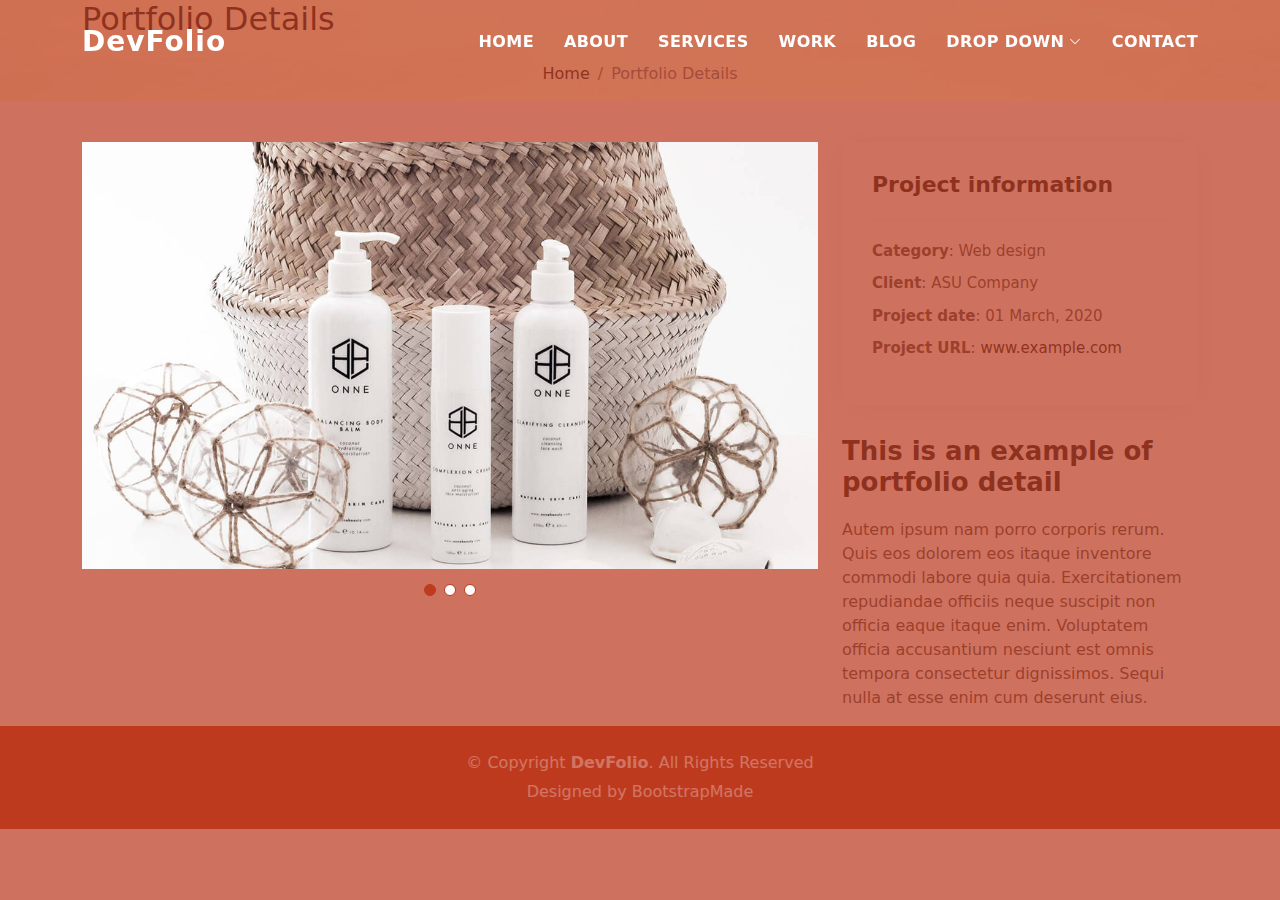
<file: DevFolio/portfolio-details.html>
<!DOCTYPE html>
<html lang="en">

<head>
  <meta charset="utf-8">
  <meta content="width=device-width, initial-scale=1.0" name="viewport">

  <title>DevFolio Bootstrap Portfolio Template - Portfolio Details</title>
  <meta content="" name="description">
  <meta content="" name="keywords">

  <!-- Favicons -->
  <link href="assets/img/favicon.png" rel="icon">
  <link href="assets/img/apple-touch-icon.png" rel="apple-touch-icon">

  <!-- Vendor CSS Files -->
  <link href="assets/vendor/bootstrap/css/bootstrap.min.css" rel="stylesheet">
  <link href="assets/vendor/bootstrap-icons/bootstrap-icons.css" rel="stylesheet">
  <link href="assets/vendor/glightbox/css/glightbox.min.css" rel="stylesheet">
  <link href="assets/vendor/swiper/swiper-bundle.min.css" rel="stylesheet">

  <!-- Template Main CSS File -->
  <link href="assets/css/style.css" rel="stylesheet">

  <!-- =======================================================
  * Template Name: DevFolio - v4.0.1
  * Template URL: https://bootstrapmade.com/devfolio-bootstrap-portfolio-html-template/
  * Author: BootstrapMade.com
  * License: https://bootstrapmade.com/license/
  ======================================================== -->
</head>

<body>

  <!-- ======= Header ======= -->
  <header id="header" class="fixed-top">
    <div class="container d-flex align-items-center justify-content-between">

      <h1 class="logo"><a href="index.html">DevFolio</a></h1>
      <!-- Uncomment below if you prefer to use an image logo -->
      <!-- <a href="index.html" class="logo"><img src="assets/img/logo.png" alt="" class="img-fluid"></a>-->

      <nav id="navbar" class="navbar">
        <ul>
          <li><a class="nav-link scrollto " href="#hero">Home</a></li>
          <li><a class="nav-link scrollto" href="#about">About</a></li>
          <li><a class="nav-link scrollto" href="#services">Services</a></li>
          <li><a class="nav-link scrollto " href="#work">Work</a></li>
          <li><a class="nav-link scrollto " href="#blog">Blog</a></li>
          <li class="dropdown"><a href="#"><span>Drop Down</span> <i class="bi bi-chevron-down"></i></a>
            <ul>
              <li><a href="#">Drop Down 1</a></li>
              <li class="dropdown"><a href="#"><span>Deep Drop Down</span> <i class="bi bi-chevron-right"></i></a>
                <ul>
                  <li><a href="#">Deep Drop Down 1</a></li>
                  <li><a href="#">Deep Drop Down 2</a></li>
                  <li><a href="#">Deep Drop Down 3</a></li>
                  <li><a href="#">Deep Drop Down 4</a></li>
                  <li><a href="#">Deep Drop Down 5</a></li>
                </ul>
              </li>
              <li><a href="#">Drop Down 2</a></li>
              <li><a href="#">Drop Down 3</a></li>
              <li><a href="#">Drop Down 4</a></li>
            </ul>
          </li>
          <li><a class="nav-link scrollto" href="#contact">Contact</a></li>
        </ul>
        <i class="bi bi-list mobile-nav-toggle"></i>
      </nav><!-- .navbar -->

    </div>
  </header><!-- End Header -->

  <div class="intro intro-single route bg-image" style="background-image: url(assets/img/overlay-bg.jpg)">
    <div class="overlay-mf"></div>
    <div class="intro-content display-table">
      <div class="table-cell">
        <div class="container">
          <h2 class="intro-title mb-4">Portfolio Details</h2>
          <ol class="breadcrumb d-flex justify-content-center">
            <li class="breadcrumb-item">
              <a href="#">Home</a>
            </li>
            <li class="breadcrumb-item active">Portfolio Details</li>
          </ol>
        </div>
      </div>
    </div>
  </div>

  <main id="main">

    <!-- ======= Portfolio Details Section ======= -->
    <section id="portfolio-details" class="portfolio-details">
      <div class="container">

        <div class="row gy-4">

          <div class="col-lg-8">
            <div class="portfolio-details-slider swiper-container">
              <div class="swiper-wrapper align-items-center">

                <div class="swiper-slide">
                  <img src="assets/img/portfolio-details-1.jpg" alt="">
                </div>

                <div class="swiper-slide">
                  <img src="assets/img/portfolio-details-2.jpg" alt="">
                </div>

                <div class="swiper-slide">
                  <img src="assets/img/portfolio-details-3.jpg" alt="">
                </div>

              </div>
              <div class="swiper-pagination"></div>
            </div>
          </div>

          <div class="col-lg-4">
            <div class="portfolio-info">
              <h3>Project information</h3>
              <ul>
                <li><strong>Category</strong>: Web design</li>
                <li><strong>Client</strong>: ASU Company</li>
                <li><strong>Project date</strong>: 01 March, 2020</li>
                <li><strong>Project URL</strong>: <a href="#">www.example.com</a></li>
              </ul>
            </div>
            <div class="portfolio-description">
              <h2>This is an example of portfolio detail</h2>
              <p>
                Autem ipsum nam porro corporis rerum. Quis eos dolorem eos itaque inventore commodi labore quia quia.
                Exercitationem repudiandae officiis neque suscipit non officia eaque itaque enim. Voluptatem officia
                accusantium nesciunt est omnis tempora consectetur dignissimos. Sequi nulla at esse enim cum deserunt
                eius.
              </p>
            </div>
          </div>

        </div>

      </div>
    </section><!-- End Portfolio Details Section -->

  </main><!-- End #main -->

  <!-- ======= Footer ======= -->
  <footer>
    <div class="container">
      <div class="row">
        <div class="col-sm-12">
          <div class="copyright-box">
            <p class="copyright">&copy; Copyright <strong>DevFolio</strong>. All Rights Reserved</p>
            <div class="credits">
              <!--
              All the links in the footer should remain intact.
              You can delete the links only if you purchased the pro version.
              Licensing information: https://bootstrapmade.com/license/
              Purchase the pro version with working PHP/AJAX contact form: https://bootstrapmade.com/buy/?theme=DevFolio
            -->
              Designed by <a href="https://bootstrapmade.com/">BootstrapMade</a>
            </div>
          </div>
        </div>
      </div>
    </div>
  </footer>
  <!-- End  Footer -->

  <div id="preloader"></div>
  <a href="#" class="back-to-top d-flex align-items-center justify-content-center"><i
      class="bi bi-arrow-up-short"></i></a>

  <!-- Vendor JS Files -->
  <script src="assets/vendor/bootstrap/js/bootstrap.bundle.min.js"></script>
  <script src="assets/vendor/glightbox/js/glightbox.min.js"></script>
  <script src="assets/vendor/php-email-form/validate.js"></script>
  <script src="assets/vendor/purecounter/purecounter.js"></script>
  <script src="assets/vendor/swiper/swiper-bundle.min.js"></script>
  <script src="assets/vendor/typed.js/typed.min.js"></script>

  <!-- Template Main JS File -->
  <script src="assets/js/main.js"></script>

</body>

</html>
</file>
<file: DevFolio/assets/css/style.css>
/**
* Template Name: DevFolio - v4.0.1
* Template URL: https://bootstrapmade.com/devfolio-bootstrap-portfolio-html-template/
* Author: BootstrapMade.com
* License: https://bootstrapmade.com/license/
*/

/*--------------------------------------------------------------
# General
--------------------------------------------------------------*/
body {
  background-color: #f5f5f5;
  color: #4e4e4e;
}

h1,
h2,
h3,
h4,
h5,
h6 {
  color: #1e1e1e;
}

a {
  color: #1e1e1e;
  text-decoration: none;
  transition: all 0.5s ease-in-out;
}

a:hover {
  color: #BD3B1F;
  text-decoration: none;
  transition: all 0.5s ease-in-out;
}

.p-r {
  position: relative;
}

.color-a {
  text-decoration: none;
  color: #BD3B1F;
}

.color-d {
  color: #f5f5f5;
}

.color-text-a {
  text-decoration: none;
  color: #4e4e4e;
}

.box-shadow, .paralax-mf, .service-box, .work-box, .card-blog {
  box-shadow: 0 13px 8px -10px rgba(0, 0, 0, 0.1);
}

.box-shadow-a, .button:hover {
  text-decoration: none;
  box-shadow: 0 0 0 4px #cde1f8;
}

.display-5 {
  font-size: 2.5rem;
  font-weight: 300;
  line-height: 1.1;
}

.display-6 {
  font-size: 2rem;
  font-weight: 300;
  line-height: 1.1;
}

.avatar {
  width: 32px;
  height: 32px;
  margin-right: 4px;
  overflow: hidden;
}

.bg-image {
  background-repeat: no-repeat;
  background-attachment: fixed;
  background-size: cover;
  background-position: center center;
}

@media (max-width: 1024px) {
  .bg-image {
    background-attachment: scroll;
  }
}

.overlay-mf {
  background-color: #BD3B1F;
}

.overlay-mf {
  position: absolute;
  top: 0;
  left: 0px;
  padding: 0;
  height: 100%;
  width: 100%;
  opacity: .7;
}

.paralax-mf {
  position: relative;
  padding: 8rem 0;
}

.display-table {
  width: 100%;
  height: 100%;
  display: table;
}

.table-cell {
  display: table-cell;
  vertical-align: middle;
}

/*--/ Sections /--*/
.sect-4 {
  padding: 4rem 0;
}

.sect-pt4 {
  padding-top: 4rem;
}

.sect-mt4 {
  margin-top: 4rem;
}

/*--/ Title s /--*/
.title-s {
  font-weight: 600;
  color: #1e1e1e;
  font-size: 1.1rem;
}

/*--/ Title A /--*/
.title-box {
  margin-bottom: 4rem;
}

.title-a {
  text-decoration: none;
  font-size: 3rem;
  font-weight: bold;
  text-transform: uppercase;
}

.subtitle-a {
  text-decoration: none;
  color: #4e4e4e;
}

.line-mf {
  width: 40px;
  height: 5px;
  background-color: #BD3B1F;
  margin: 0 auto;
}

/*--/ Title Left /--*/
.title-box-2 {
  margin-bottom: 3rem;
}

.title-left {
  font-size: 2rem;
  position: relative;
}

.title-left:before {
  content: '';
  position: absolute;
  height: 3px;
  background-color: #BD3B1F;
  width: 100px;
  bottom: -12px;
}

/*------/ Box /------*/
.box-pl2 {
  padding-left: 2rem;
}

.box-shadow-full {
  padding: 3rem 1.25rem;
  position: relative;
  background-color: #fff;
  margin-bottom: 3rem;
  z-index: 2;
  box-shadow: 0 1px 1px 0 rgba(0, 0, 0, 0.06), 0 2px 5px 0 rgba(0, 0, 0, 0.2);
}

@media (min-width: 768px) {
  .box-shadow-full {
    padding: 3rem;
  }
}

/*------/ Socials /------*/
.socials {
  padding: 1.5rem 0;
}

.socials ul li {
  display: inline-block;
}

.socials .ico-circle {
  height: 40px;
  width: 40px;
  font-size: 1.2rem;
  border-radius: 50%;
  line-height: 1.6;
  margin: 0 15px 0 0;
  box-shadow: 0 0 0 3px #BD3B1F;
  transition: all 500ms ease;
}

.socials .ico-circle:hover {
  background-color: #BD3B1F;
  color: #fff;
  box-shadow: 0 0 0 3px #cde1f8;
  transition: all 500ms ease;
}

/*------/ Ul resect /------*/
.ul-resect, .socials ul, .list-ico, .blog-wrapper .post-meta ul, .box-comments .list-comments, .widget-sidebar .list-sidebar, .widget-tags ul {
  list-style: none;
  padding-left: 0;
  margin-bottom: 0;
}

.list-ico {
  line-height: 2;
}

.list-ico span {
  color: #BD3B1F;
  margin-right: 10px;
}

/*------/ Ico Circle /------*/
.ico-circle {
  height: 100px;
  width: 100px;
  font-size: 2rem;
  border-radius: 50%;
  line-height: 1.55;
  margin: 0 auto;
  text-align: center;
  box-shadow: 0 0 0 10px #BD3B1F;
  display: block;
}

/*------/ Owl Carousel /------*/
.owl-theme .owl-dots {
  text-align: center;
  margin-top: 18px;
}

.owl-theme .owl-dots .owl-dot {
  display: inline-block;
}

.owl-theme .owl-dots .owl-dot span {
  width: 18px;
  height: 7px;
  margin: 5px 5px;
  background: #cde1f8;
  border: 0px solid #cde1f8;
  display: block;
  transition: all 0.6s ease-in-out;
  cursor: pointer;
}

.owl-theme .owl-dots .owl-dot:hover span {
  background-color: #cde1f8;
}

.owl-theme .owl-dots .owl-dot.active span {
  background-color: #1B1B1B;
  width: 25px;
}

/*--/ Scrolltop s /--*/
.scrolltop-mf {
  position: relative;
  display: none;
}

.scrolltop-mf span {
  z-index: 999;
  position: fixed;
  width: 42px;
  height: 42px;
  background-color: #BD3B1F;
  opacity: .7;
  font-size: 1.6rem;
  line-height: 1.5;
  text-align: center;
  color: #fff;
  top: auto;
  left: auto;
  right: 30px;
  bottom: 50px;
  cursor: pointer;
  border-radius: 50%;
}

/*--------------------------------------------------------------
# Back to top button
--------------------------------------------------------------*/
.back-to-top {
  position: fixed;
  visibility: hidden;
  opacity: 0;
  right: 15px;
  bottom: 15px;
  z-index: 996;
  background: #BD3B1F;
  width: 40px;
  height: 40px;
  border-radius: 50px;
  transition: all 0.4s;
}

.back-to-top i {
  font-size: 28px;
  color: #fff;
  line-height: 0;
}

.back-to-top:hover {
  background: #BD3B1F;
  color: #fff;
}

.back-to-top.active {
  visibility: visible;
  opacity: 1;
}

/*------/ Prelaoder /------*/
#preloader {
  position: fixed;
  top: 0;
  left: 0;
  right: 0;
  bottom: 0;
  z-index: 9999;
  overflow: hidden;
  background: #fff;
}

#preloader:before {
  content: "";
  position: fixed;
  top: calc(50% - 30px);
  left: calc(50% - 30px);
  border: 6px solid #f2f2f2;
  border-top: 6px solid #BD3B1F;
  border-radius: 50%;
  width: 60px;
  height: 60px;
  -webkit-animation: animate-preloader 1s linear infinite;
  animation: animate-preloader 1s linear infinite;
}

@-webkit-keyframes animate-preloader {
  0% {
    transform: rotate(0deg);
  }
  100% {
    transform: rotate(360deg);
  }
}

@keyframes animate-preloader {
  0% {
    transform: rotate(0deg);
  }
  100% {
    transform: rotate(360deg);
  }
}

/*------/ Button /------*/
.button {
  display: inline-block;
  padding: .3rem .6rem;
  text-align: center;
  vertical-align: middle;
  -webkit-user-select: none;
  -moz-user-select: none;
  user-select: none;
  font-size: 1rem;
  border-radius: .3rem;
  border: 1px solid transparent;
  transition: all 500ms ease;
  cursor: pointer;
}

.button:focus {
  outline: 0;
}

.button:hover {
  background-color: #BD3B1F;
  color: #fff;
  transition: all 500ms ease;
}

.button-a {
  text-decoration: none;
  background-color: #BD3B1F;
  color: #fff;
  border-color: #cde1f8;
}

.button-big {
  padding: .9rem 2.3rem;
  font-size: 1.2rem;
}

.button-rouded {
  border-radius: 5rem;
}

.btn-lg {
  padding: .5rem 1rem;
  font-size: 1.25rem;
  line-height: 1.5;
  border-radius: .3rem;
}

/*--------------------------------------------------------------
# Header
--------------------------------------------------------------*/
#header {
  transition: all 0.5s;
  z-index: 997;
  padding: 20px 0;
}

#header .logo {
  font-size: 28px;
  margin: 0;
  padding: 0;
  font-weight: 600;
  letter-spacing: 1px;
}

#header .logo a {
  color: #fff;
}

#header .logo img {
  max-height: 40px;
}

#header.header-scrolled {
  background: rgba(0, 0, 0, 0.9);
  padding: 12px 0;
}

/*--------------------------------------------------------------
# Navigation Menu
--------------------------------------------------------------*/
/**
* Desktop Navigation 
*/
.navbar {
  padding: 0;
}

.navbar ul {
  margin: 0;
  padding: 0;
  display: flex;
  list-style: none;
  align-items: center;
}

.navbar li {
  position: relative;
}

.navbar > ul > li {
  white-space: nowrap;
  padding: 10px 0 10px 30px;
}

.navbar a {
  display: flex;
  align-items: center;
  justify-content: space-between;
  color: #fff;
  font-size: 16px;
  font-weight: 600;
  padding: 0;
  white-space: nowrap;
  transition: 0.3s;
  letter-spacing: 0.4px;
  position: relative;
  text-transform: uppercase;
}

.navbar a i {
  font-size: 12px;
  line-height: 0;
  margin-left: 5px;
}

.navbar > ul > li > a:before {
  content: "";
  position: absolute;
  width: 100%;
  height: 2px;
  bottom: -6px;
  left: 0;
  width: 0;
  background-color: #fff;
  visibility: hidden;
  transition: all 0.3s ease-in-out 0s;
}

.navbar a:hover:before, .navbar li:hover > a:before, .navbar .active:before {
  visibility: visible;
  width: 80%;
}

.navbar a:hover, .navbar .active, .navbar li:hover > a {
  color: #fff;
}

.navbar .dropdown ul {
  display: block;
  position: absolute;
  left: 30px;
  top: calc(100% + 30px);
  margin: 0;
  padding: 10px 0;
  z-index: 99;
  opacity: 0;
  visibility: hidden;
  background: #fff;
  box-shadow: 0px 0px 30px rgba(127, 137, 161, 0.25);
  transition: 0.3s;
}

.navbar .dropdown ul li {
  min-width: 200px;
}

.navbar .dropdown ul a {
  padding: 10px 20px;
  font-size: 14px;
  text-transform: none;
  color: #4e4e4e;
}

.navbar .dropdown ul a i {
  font-size: 12px;
}

.navbar .dropdown ul a:hover, .navbar .dropdown ul .active:hover, .navbar .dropdown ul li:hover > a {
  color: #BD3B1F;
}

.navbar .dropdown:hover > ul {
  opacity: 1;
  top: 100%;
  visibility: visible;
}

.navbar .dropdown .dropdown ul {
  top: 0;
  left: calc(100% - 30px);
  visibility: hidden;
}

.navbar .dropdown .dropdown:hover > ul {
  opacity: 1;
  top: 0;
  left: 100%;
  visibility: visible;
}

@media (max-width: 1366px) {
  .navbar .dropdown .dropdown ul {
    left: -90%;
  }
  .navbar .dropdown .dropdown:hover > ul {
    left: -100%;
  }
}

/**
* Mobile Navigation 
*/
.mobile-nav-toggle {
  color: #fff;
  font-size: 28px;
  cursor: pointer;
  display: none;
  line-height: 0;
  transition: 0.5s;
}

@media (max-width: 991px) {
  .mobile-nav-toggle {
    display: block;
  }
  .navbar ul {
    display: none;
  }
}

.navbar-mobile {
  position: fixed;
  overflow: hidden;
  top: 0;
  right: 0;
  left: 0;
  bottom: 0;
  background: rgba(78, 78, 78, 0.9);
  transition: 0.3s;
  z-index: 999;
}

.navbar-mobile .mobile-nav-toggle {
  position: absolute;
  top: 15px;
  right: 15px;
}

.navbar-mobile ul {
  display: block;
  position: absolute;
  top: 55px;
  right: 15px;
  bottom: 15px;
  left: 15px;
  padding: 10px 0;
  background-color: #fff;
  overflow-y: auto;
  transition: 0.3s;
}

.navbar-mobile > ul > li {
  padding: 0;
}

.navbar-mobile a:hover:before, .navbar-mobile li:hover > a:before, .navbar-mobile .active:before {
  visibility: hidden;
}

.navbar-mobile a {
  padding: 10px 20px;
  font-size: 15px;
  color: #4e4e4e;
}

.navbar-mobile a:hover, .navbar-mobile .active, .navbar-mobile li:hover > a {
  color: #BD3B1F;
}

.navbar-mobile .getstarted {
  margin: 15px;
}

.navbar-mobile .dropdown ul {
  position: static;
  display: none;
  margin: 10px 20px;
  padding: 10px 0;
  z-index: 99;
  opacity: 1;
  visibility: visible;
  background: #fff;
  box-shadow: 0px 0px 30px rgba(127, 137, 161, 0.25);
}

.navbar-mobile .dropdown ul li {
  min-width: 200px;
}

.navbar-mobile .dropdown ul a {
  padding: 10px 20px;
}

.navbar-mobile .dropdown ul a i {
  font-size: 12px;
}

.navbar-mobile .dropdown ul a:hover, .navbar-mobile .dropdown ul .active:hover, .navbar-mobile .dropdown ul li:hover > a {
  color: #BD3B1F;
}

.navbar-mobile .dropdown > .dropdown-active {
  display: block;
}

/*--------------------------------------------------------------
# Hero Section
--------------------------------------------------------------*/
.hero {
  height: 100vh;
  position: relative;
  color: #fff;
}

.hero .hero-content {
  text-align: center;
  position: absolute;
}

.hero .overlay-itro {
  background-color: rgba(0, 0, 0, 0.6);
  position: absolute;
  top: 0;
  left: 0px;
  padding: 0;
  height: 100%;
  width: 100%;
  opacity: .9;
}

.hero .hero-title {
  color: #fff;
  font-weight: 600;
  font-size: 3rem;
}

@media (min-width: 768px) {
  .hero .hero-title {
    font-size: 4.5rem;
  }
}

.hero .hero-subtitle {
  font-size: 1.5rem;
  font-weight: 600;
}

@media (min-width: 768px) {
  .hero .hero-subtitle {
    font-size: 2.5rem;
  }
}

.hero .text-slider-items {
  display: none;
}

.hero-single {
  height: 350px;
}

.hero-single .hero-content {
  margin-top: 30px;
}

.hero-single .hero-title {
  text-transform: uppercase;
  font-size: 3rem;
}

@media (min-width: 768px) {
  .hero-single .hero-title {
    font-size: 3.5rem;
  }
}

.hero-single .breadcrumb {
  background-color: transparent;
  color: #BD3B1F;
}

.hero-single .breadcrumb .breadcrumb-item:before {
  color: #cde1f8;
}

.hero-single .breadcrumb .breadcrumb-item.active {
  color: #cde1f8;
}

.hero-single .breadcrumb a {
  color: #fff;
}

/*--------------------------------------------------------------
# About
--------------------------------------------------------------*/
.about-mf .box-shadow-full {
  padding-top: 4rem;
  padding-bottom: 4rem;
}

.about-mf .about-img {
  margin-bottom: 2rem;
}

.about-mf .about-img img {
  margin-left: 10px;
}

@media (min-width: 767px) {
  .about-mf .box-pl2 {
    margin-top: 3rem;
    padding-left: 0rem;
  }
}

.skill-mf span {
  color: #4e4e4e;
}

.skill-mf .progress {
  background-color: #D2BF94;
  margin: .5rem 0 1.2rem 0;
  border-radius: 0;
  height: .7rem;
}

.skill-mf .progress .progress-bar {
  height: .7rem;
  background-color: #BD3B1F;
}

/*--------------------------------------------------------------
# Services
--------------------------------------------------------------*/
.service-box {
  background-color: #fff;
  padding: 2.5rem 1.3rem;
  border-radius: 1rem;
  margin-bottom: 3rem;
  text-align: center;
}

.service-box:hover .ico-circle {
  transition: all 500ms ease;
  color: #fff;
  background-color: #BD3B1F;
  box-shadow: 0 0 0 10px #D2BF94;
}

.service-box .service-ico {
  margin-bottom: 1rem;
  color: #1e1e1e;
}

.service-box .ico-circle {
  transition: all 500ms ease;
  display: inline-flex;
  align-items: center;
  justify-content: center;
}

.service-box .ico-circle i {
  line-height: 0;
  font-size: 40px;
}

.service-box .s-title {
  font-size: 1.4rem;
  text-transform: uppercase;
  text-align: center;
  padding: .4rem 0;
}

.service-box .s-description {
  color: #4e4e4e;
}

/*--------------------------------------------------------------
# Counter
--------------------------------------------------------------*/
.counter-box {
  color: #fff;
  text-align: center;
}

@media (min-width: 577px) {
  .counter-box {
    margin-bottom: 1.8rem;
  }
}

.counter-ico {
  margin-bottom: 1rem;
}

.counter-ico .ico-circle {
  height: 60px;
  width: 60px;
  line-height: 1.5;
  box-shadow: 0 0 0 10px #D2BF94;
}

.counter-num .counter {
  font-size: 2rem;
  margin-bottom: 0;
}

/*--------------------------------------------------------------
# Portfolio
--------------------------------------------------------------*/
.work-box {
  margin-bottom: 3rem;
  -webkit-backface-visibility: hidden;
  backface-visibility: hidden;
  background-color: #fff;
}

.work-box:hover img {
  transform: scale(1.3);
}

.work-img {
  display: block;
  overflow: hidden;
}

.work-img img {
  transition: all 1s;
}

.work-content {
  padding: 2rem 3% 1rem 4%;
}

.work-content .w-more {
  color: #4e4e4e;
  font-size: .8rem;
}

.work-content .w-more .w-ctegory {
  color: #BD3B1F;
}

.work-content .w-like {
  font-size: 2.5rem;
  color: #BD3B1F;
  float: right;
}

.work-content .w-like a {
  color: #BD3B1F;
}

.work-content .w-like .num-like {
  font-size: .7rem;
}

.w-title {
  font-size: 1.2rem;
}

/*--------------------------------------------------------------
# Portfolio Details
--------------------------------------------------------------*/
.portfolio-details {
  padding-top: 40px;
}

.portfolio-details .portfolio-details-slider img {
  width: 100%;
}

.portfolio-details .portfolio-details-slider .swiper-pagination {
  margin-top: 20px;
  position: relative;
}

.portfolio-details .portfolio-details-slider .swiper-pagination .swiper-pagination-bullet {
  width: 12px;
  height: 12px;
  background-color: #fff;
  opacity: 1;
  border: 1px solid #BD3B1F;
}

.portfolio-details .portfolio-details-slider .swiper-pagination .swiper-pagination-bullet-active {
  background-color: #BD3B1F;
}

.portfolio-details .portfolio-info {
  padding: 30px;
  box-shadow: 0px 0 30px rgba(78, 78, 78, 0.08);
}

.portfolio-details .portfolio-info h3 {
  font-size: 22px;
  font-weight: 700;
  margin-bottom: 20px;
  padding-bottom: 20px;
  border-bottom: 1px solid #eee;
}

.portfolio-details .portfolio-info ul {
  list-style: none;
  padding: 0;
  font-size: 15px;
}

.portfolio-details .portfolio-info ul li + li {
  margin-top: 10px;
}

.portfolio-details .portfolio-description {
  padding-top: 30px;
}

.portfolio-details .portfolio-description h2 {
  font-size: 26px;
  font-weight: 700;
  margin-bottom: 20px;
}

.portfolio-details .portfolio-description p {
  padding: 0;
}

/*--------------------------------------------------------------
# Testimonials
--------------------------------------------------------------*/
.testimonial-box {
  color: #fff;
  text-align: center;
}

.testimonial-box .author-test {
  margin-top: 1rem;
}

.testimonial-box .author-test img {
  margin: 0 auto;
}

.testimonial-box .author {
  color: #fff;
  text-transform: uppercase;
  font-weight: 600;
  margin: 1rem 0;
  display: block;
  font-size: 1.4rem;
}

.testimonial-box .comit {
  font-size: 2rem;
  color: #BD3B1F;
  background-color: #fff;
  width: 52px;
  height: 52px;
  display: block;
  margin: 0 auto;
  border-radius: 50%;
  line-height: 1.6;
}

@media (min-width: 768px) {
  .testimonial-box .description {
    padding: 0 5rem;
  }
}

@media (min-width: 992px) {
  .testimonial-box .description {
    padding: 0 8rem;
  }
}

@media (min-width: 1200px) {
  .testimonial-box .description {
    padding: 0 13rem;
  }
}

.swiper-pagination {
  margin-top: 20px;
  position: relative;
}

.swiper-pagination .swiper-pagination-bullet {
  width: 12px;
  height: 12px;
  background-color: rgba(255, 255, 255, 0.4);
  opacity: 1;
}

.swiper-pagination .swiper-pagination-bullet-active {
  background-color: #fff;
}

/*--------------------------------------------------------------
# Contact
--------------------------------------------------------------*/
.footer-paralax {
  padding: 4rem 0 0 0;
}

.contact-mf {
  margin-top: 4rem;
}

@media (min-width: 767px) {
  .contact-mf .box-pl2 {
    margin-top: 3rem;
    padding-left: 0rem;
  }
}

.php-email-form .error-message {
  display: none;
  color: #fff;
  background: #ed3c0d;
  text-align: center;
  padding: 15px;
  font-weight: 600;
}

.php-email-form .sent-message {
  display: none;
  color: #fff;
  background: #18d26e;
  text-align: center;
  padding: 15px;
  font-weight: 600;
}

.php-email-form .loading {
  display: none;
  background: #fff;
  text-align: center;
  padding: 15px;
}

.php-email-form .loading:before {
  content: "";
  display: inline-block;
  border-radius: 50%;
  width: 24px;
  height: 24px;
  margin: 0 10px -6px 0;
  border: 3px solid #18d26e;
  border-top-color: #eee;
  -webkit-animation: animate-loading 1s linear infinite;
  animation: animate-loading 1s linear infinite;
}

.php-email-form input, .php-email-form textarea {
  border-radius: 0;
  box-shadow: none;
  font-size: 14px;
}

.php-email-form input:focus, .php-email-form textarea:focus {
  border-color: #BD3B1F;
}

.php-email-form input {
  padding: 10px 15px;
}

.php-email-form textarea {
  padding: 12px 15px;
  margin-bottom: 0;
}

.php-email-form button[type="submit"] {
  background: #BD3B1F;
  border: 0;
  padding: 10px 24px;
  color: #fff;
  transition: 0.4s;
}

.php-email-form button[type="submit"]:hover {
  background: #D2BF94;
}

@-webkit-keyframes animate-loading {
  0% {
    transform: rotate(0deg);
  }
  100% {
    transform: rotate(360deg);
  }
}

@keyframes animate-loading {
  0% {
    transform: rotate(0deg);
  }
  100% {
    transform: rotate(360deg);
  }
}

/*--------------------------------------------------------------
# Blog
--------------------------------------------------------------*/
@media (min-width: 767px) {
  .card-blog {
    margin-bottom: 3rem;
  }
}

.card-blog .card-body {
  position: relative;
}

.card-blog .card-category-box {
  position: absolute;
  text-align: center;
  top: -16px;
  left: 15px;
  right: 15px;
  line-height: 25px;
  overflow: hidden;
}

.card-blog .card-category {
  display: inline-block;
  color: #fff;
  padding: 0 15px 5px;
  overflow: hidden;
  background-color: #BD3B1F;
  border-radius: 4px;
}

.card-blog .card-category .category {
  color: #fff;
  display: inline-block;
  text-transform: uppercase;
  font-size: .7rem;
  letter-spacing: .1px;
  margin-bottom: 0;
}

.card-blog .card-title {
  font-size: 1.3rem;
  margin-top: .6rem;
}

.card-blog .card-description {
  color: #4e4e4e;
}

.card-blog .post-author {
  display: inline-block;
}

.card-blog .post-date {
  color: #4e4e4e;
  display: inline-block;
  float: right;
}

/*--------------------------------------------------------------
# Blog Single
--------------------------------------------------------------*/
.post-box,
.form-comments,
.box-comments,
.widget-sidebar {
  padding: 2rem;
  background-color: #fff;
  margin-bottom: 3rem;
}

@media (min-width: 768px) {
  .post-box,
  .form-comments,
  .box-comments,
  .widget-sidebar {
    padding: 3rem;
  }
}

.blog-wrapper .article-title {
  font-size: 1.5rem;
}

@media (min-width: 768px) {
  .blog-wrapper .article-title {
    font-size: 1.9rem;
  }
}

.blog-wrapper .post-meta {
  margin: 1rem 0;
}

.blog-wrapper .post-meta ul {
  border-left: 4px solid #BD3B1F;
  margin-top: 1rem;
}

.blog-wrapper .post-meta ul li {
  display: inline-block;
  margin-left: 15px;
}

.blog-wrapper .post-meta ul a {
  color: #BD3B1F;
}

.blog-wrapper .post-meta ul span {
  color: #1e1e1e;
}

.blog-wrapper .blockquote {
  border-left: 4px solid #BD3B1F;
  padding: 18px;
  font-style: italic;
}

/*------/ Comments /------*/
.box-comments .list-comments li {
  padding-bottom: 40px;
}

.box-comments .list-comments .comment-avatar {
  display: table-cell;
  vertical-align: top;
}

.box-comments .list-comments .comment-avatar img {
  width: 80px;
  height: 80px;
}

.box-comments .list-comments .comment-author {
  font-size: 1.3rem;
}

@media (min-width: 768px) {
  .box-comments .list-comments .comment-author {
    font-size: 1.5rem;
  }
}

.box-comments .list-comments .comment-details {
  display: table-cell;
  vertical-align: top;
  padding-left: 25px;
}

.box-comments .list-comments a {
  color: #BD3B1F;
}

.box-comments .list-comments span {
  color: #1e1e1e;
  font-style: italic;
}

.box-comments .comment-children {
  margin-left: 40px;
}

/*------/ Sidebar /------*/
.widget-sidebar .sidebar-title {
  font-size: 1.6rem;
  font-weight: 600;
  border-left: 5px solid #BD3B1F;
  padding-left: 15px;
  text-transform: uppercase;
  margin-bottom: 1.5rem;
}

.widget-sidebar .list-sidebar li {
  position: relative;
  padding: 6px 0 6px 24px;
}

.widget-sidebar .list-sidebar li:before {
  position: absolute;
  content: "";
  width: 10px;
  height: 1px;
  left: 0;
  background-color: #BD3B1F;
  top: 20px;
}

.sidebar-search input {
  background-color: #fff;
  border-radius: 0;
  transition: all 0.5s ease-in-out;
}

.sidebar-search .btn-search {
  background-color: #BD3B1F;
  border-color: #BD3B1F;
  border-radius: 0;
  padding-left: 20px;
  padding-right: 20px;
}

.widget-tags ul li {
  display: inline-block;
  background-color: #BD3B1F;
  padding: .2rem .6rem;
  margin-bottom: .5rem;
  border-radius: 15px;
}

.widget-tags ul li a {
  color: #fff;
}

/*--------------------------------------------------------------
# Footer
--------------------------------------------------------------*/
footer {
  text-align: center;
  color: #fff;
  padding: 25px 0;
  background: #BD3B1F;
}

footer .copyright {
  margin-bottom: .3rem;
}

footer .credits {
  margin-bottom: 0;
}

footer .credits a {
  color: #fff;
}
</file>
